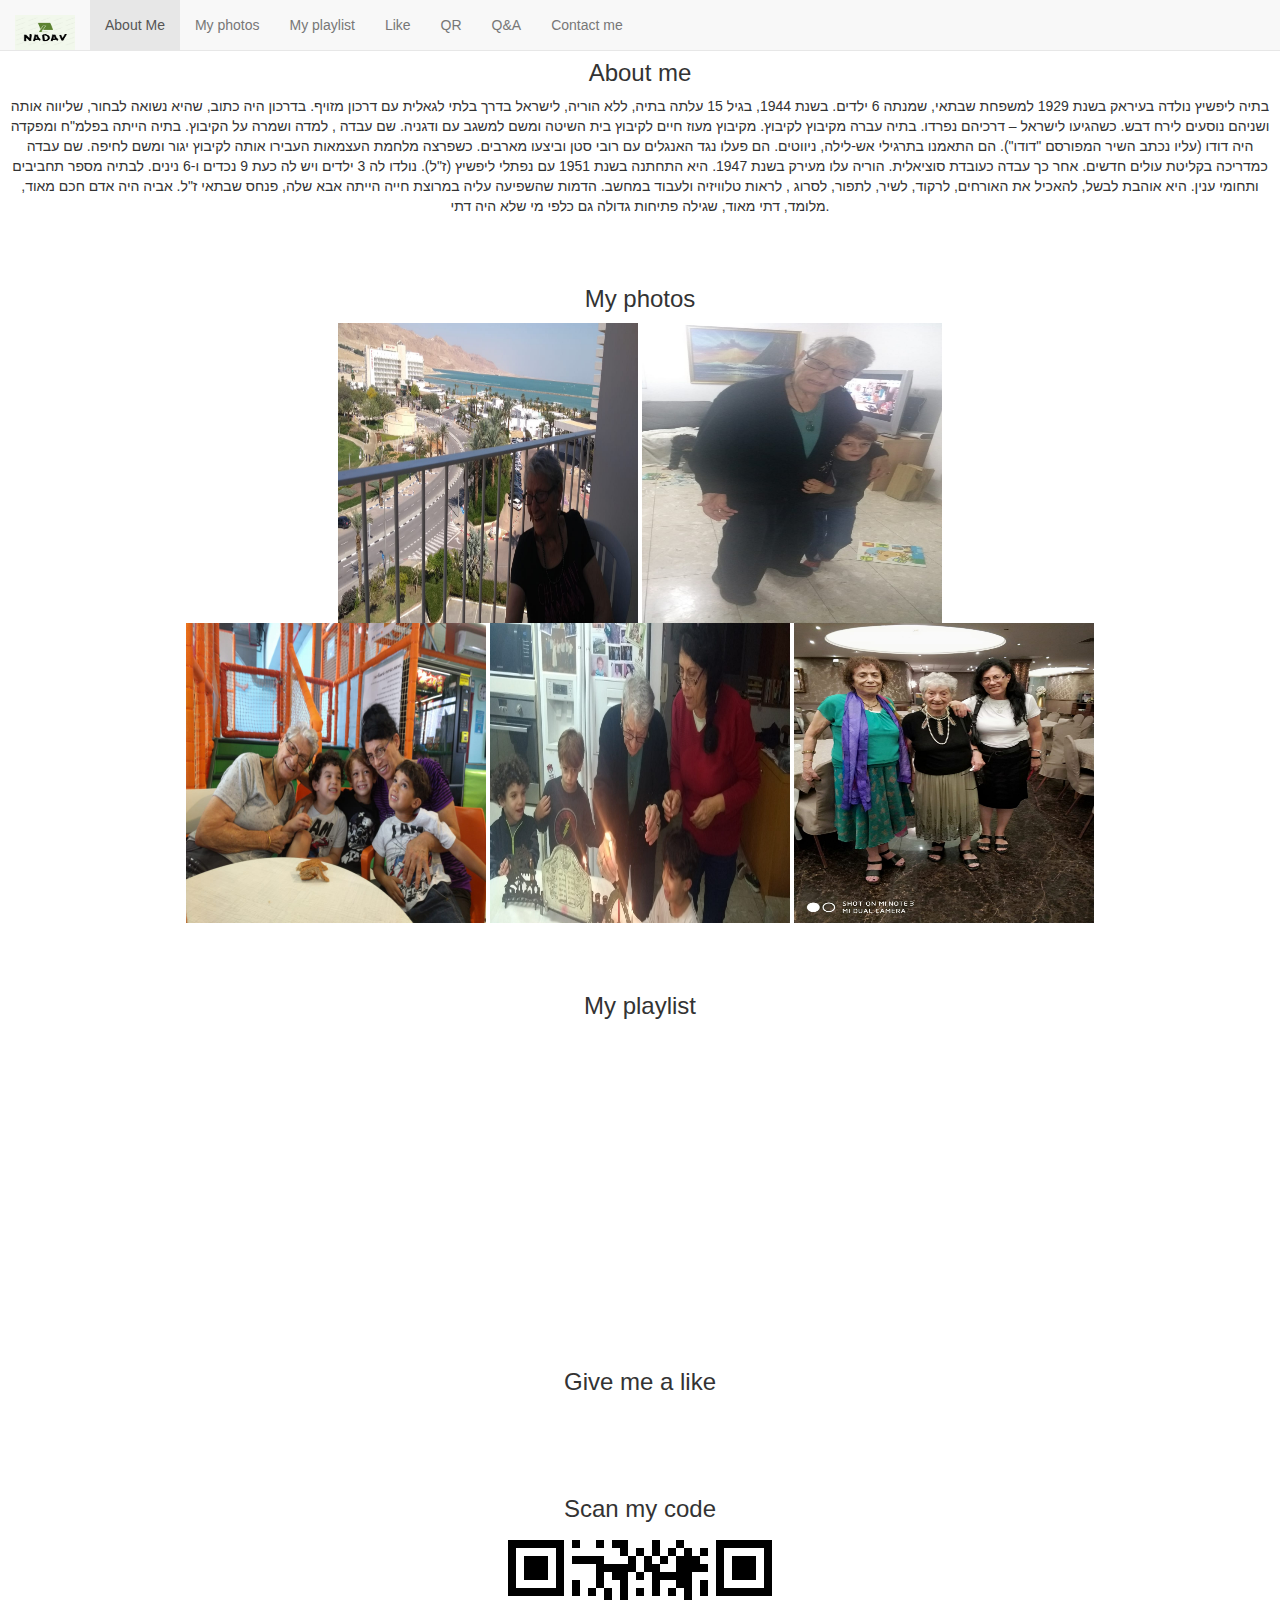
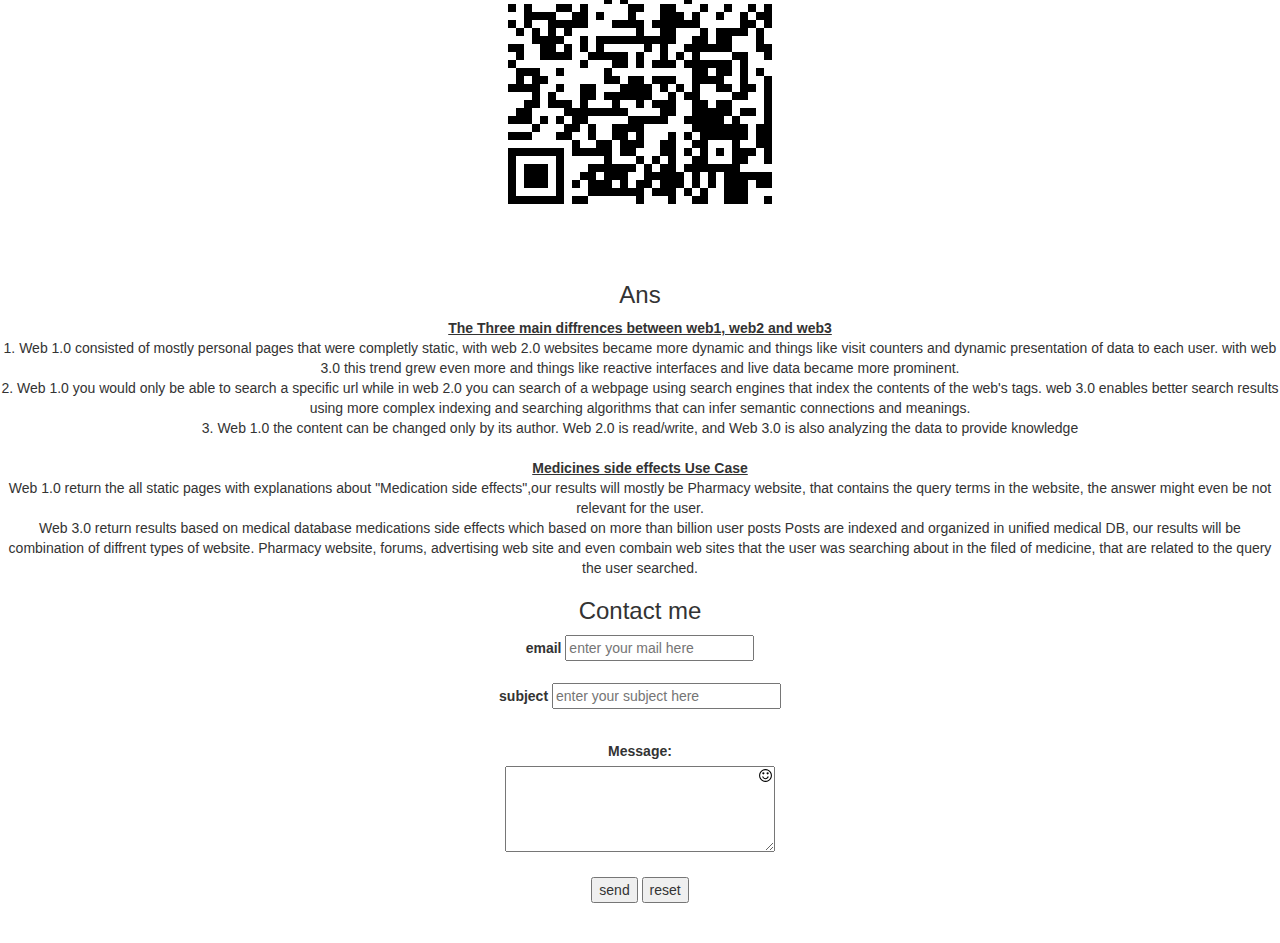
<file: index.html>
<!DOCTYPE html>
<html>
<head>
<meta charset="UTF-8">
<meta name="viewport" content="width=device-width, initial-scale=1.0">
<meta name="desctiption" content="My first Website">
<link rel="stylesheet" type="text/css" href="stylesheets/style.css">
<link rel="stylesheet" type="text/css" href="https://maxcdn.bootstrapcdn.com/bootstrap/3.4.1/css/bootstrap.min.css">
<link rel="stylesheet" type="text/css" href="https://use.fontawesome.com/releases/v5.0.6/css/all.css">



<title>My website</title>
</head>
<body>
    <nav class="navbar navbar-default navbar-fixed-top">
     <div class="container-fluid" id="myHeader">
     <div class="navbar-header">
        <a class="navbar-brand" href="#"><img  width="60" height="35" src="./assets/logo.jpeg"/></a>
    </div>
     <ul class="nav navbar-nav">
      <li class="active"><a href="#about">About Me</a></li>
      <li><a href="#photos">My photos</a></li>
      <li><a href="#playlist">My playlist</a></li>
      <li><a href="#like">Like</a></li>
      <li><a href="#qrcoder">QR</a></li>
      <li><a href="#spa">Q&A</a></li>
      <li><a href="#contact">Contact me</a></li>
    </ul>
     </div>
    </nav>
</br>
</br>
<section id="about" class="section">
 <h3 class="bluetitle">About me</h3>
 <p>בתיה ליפשיץ  נולדה בעיראק בשנת 1929 למשפחת שבתאי, שמנתה 6 ילדים. בשנת 1944, בגיל 15 עלתה בתיה, ללא הוריה, לישראל בדרך בלתי לגאלית עם דרכון מזויף. בדרכון היה כתוב, שהיא נשואה לבחור, שליווה אותה ושניהם נוסעים לירח דבש. 
  כשהגיעו לישראל – דרכיהם נפרדו. בתיה עברה מקיבוץ לקיבוץ. מקיבוץ מעוז חיים לקיבוץ בית השיטה ומשם למשגב עם ודגניה. שם עבדה , למדה ושמרה על הקיבוץ. 
  בתיה הייתה בפלמ"ח ומפקדה היה דודו  (עליו נכתב השיר  המפורסם "דודו"). הם התאמנו בתרגילי אש-לילה, ניווטים. הם פעלו נגד האנגלים עם רובי סטן  וביצעו מארבים. כשפרצה מלחמת העצמאות העבירו אותה לקיבוץ יגור ומשם לחיפה. שם עבדה כמדריכה בקליטת עולים חדשים. אחר כך עבדה  כעובדת סוציאלית.
  הוריה עלו מעירק בשנת 1947. היא התחתנה בשנת 1951 עם נפתלי ליפשיץ (ז"ל). נולדו לה 3 ילדים ויש לה כעת 9 נכדים ו-6 נינים.
  לבתיה מספר תחביבים ותחומי ענין. היא אוהבת לבשל, להאכיל את האורחים, לרקוד, לשיר, לתפור, לסרוג , לראות טלוויזיה ולעבוד במחשב.
  הדמות שהשפיעה עליה במרוצת חייה הייתה אבא שלה, פנחס שבתאי ז"ל. אביה היה אדם חכם מאוד, מלומד, דתי מאוד,  שגילה פתיחות גדולה גם כלפי מי שלא היה דתי.
  </p>
 <br/>
 <br/>
</section>

<section id="photos" class="section">
 <h3>My photos</h3>
 <p>
 <img width="300" height="300" src="./assets/1.jpeg"/>
 <img width="300" height="300" src="./assets/2.jpeg"/>
 <br/>
 <img width="300" height="300" src="./assets/3.jpeg"/>
 <img width="300" height="300" src="./assets/4.jpeg"/>
 <img width="300" height="300" src="./assets/5.jpeg"/>
 </p>
 <br/>
 <br/>
</section>

<section id="playlist" class="section">
 <h3>My playlist</h3>
 <p>
  <iframe width="560" height="315" src="https://www.youtube.com/embed/N5FmrWzKZw0" frameborder="0" allow="accelerometer; autoplay; encrypted-media; gyroscope; picture-in-picture" allowfullscreen></iframe>  <br/>
 </p>
</section>

<section id="like" class="section">
 <h3>Give me a like</h3>
 <p>
 <iframe src="https://www.facebook.com/plugins/like.php?href=https%3A%2F%2Fsise-web-development-environments.github.io%2F314979774%2F&width=450&layout=standard&action=like&size=small&share=true&height=35&appId" width="450" height="35" style="border:none;overflow:hidden" scrolling="no" frameborder="0" allowTransparency="true" allow="encrypted-media"></iframe>
 </p>
 <br/>
</section>

<section id="qrcoder" class="section">
 <h3>Scan my code</h3>
  <p><img src="./assets/qr.png"/></p>
 <br/>
 <br/>
</section>

<section id="spa" class="section">
 <h3>Ans</h3>
  <p><strong><u>The Three main diffrences between web1, web2 and web3</u></strong> 
 <br/>
 1. Web 1.0 consisted of mostly personal pages that were completly static, with web 2.0 websites became more dynamic and things like visit counters and dynamic presentation of data to each user. with web 3.0 this trend grew even more and things like reactive interfaces and live data became more prominent.
 <br/>
 2. Web 1.0 you would only be able to search a specific url while in web 2.0 you can search of a webpage using search engines that index the contents of the web's tags. web 3.0 enables better search results using more complex indexing and searching algorithms that can infer semantic connections and meanings.
 <br/>
 3. Web 1.0 the content can be changed only by its author. Web 2.0 is read/write, and Web 3.0 is also analyzing the data to provide knowledge
 <br/>
 <br/>
<strong><u>Medicines side effects Use Case</u></strong>
 <br/>
  Web 1.0 return the all static pages with explanations about "Medication side effects",our results will mostly be Pharmacy website, that contains
  the query terms in the website, the answer might even be not relevant for the user.
  <br/>
  Web 3.0 return results based on medical database medications side effects which based on more than billion user posts
  Posts are indexed and organized in unified medical DB, our results will be combination of diffrent types of website.
  Pharmacy website, forums, advertising web site and even combain web sites that the user was searching about in the filed of medicine, that
  are related to the query the user searched.
 <br/>
 </p>
</section>

<section id="contact" class="section">
 <h3>Contact me</h3>
  <form action="mailto:chapnick@post.bgu.ac.il" method="post">
  <p>
   <label for="email"><strong>email</strong></label>
   <input type="email" id="email" name="email" placeholder="enter your mail here">
 <br/>
 <br/>
   <label for="subject"><strong>subject</strong></label>
   <input name="subject:" type="text" size="25" placeholder="enter your subject here">
 <br/>
 <p class="container">
    <label for="message">Message:</label>
    <br/>
    <textarea id="Text" name="Text" rows="4" cols="35" data-emojiable="true"></textarea>
</p>
<br/>
 <p>
   <input type="submit" value="send"/> 
   <input type="reset" value="reset"/>
</p>
 <br/>
  </p>
 </form>
</section>
<script type="text/javascript">
$(function(){
  $("#nav a").click(function(e){
    e.preventDefault();
    $('html,body').scrollTo(this.hash,this.hash); 
  });
});
</script>
<script type="text/javascript">
 $(document).scroll(function() {
    $('#menu').toggle($(this).scrollTop()>1000)
 });​
 </script>
 <script src="js/emojipicker.js"></script>
 <script>
   (() => {
     new EmojiPicker()
   })()
 </script>
</body>
</html>
</file>
<file: stylesheets/style.css>
h3{
    
    text-align: center;

}
p{
    text-align: center;
}
p.container{
    padding-top: 20px;
	width: 300px;
	margin: 0 auto;
}
</file>
